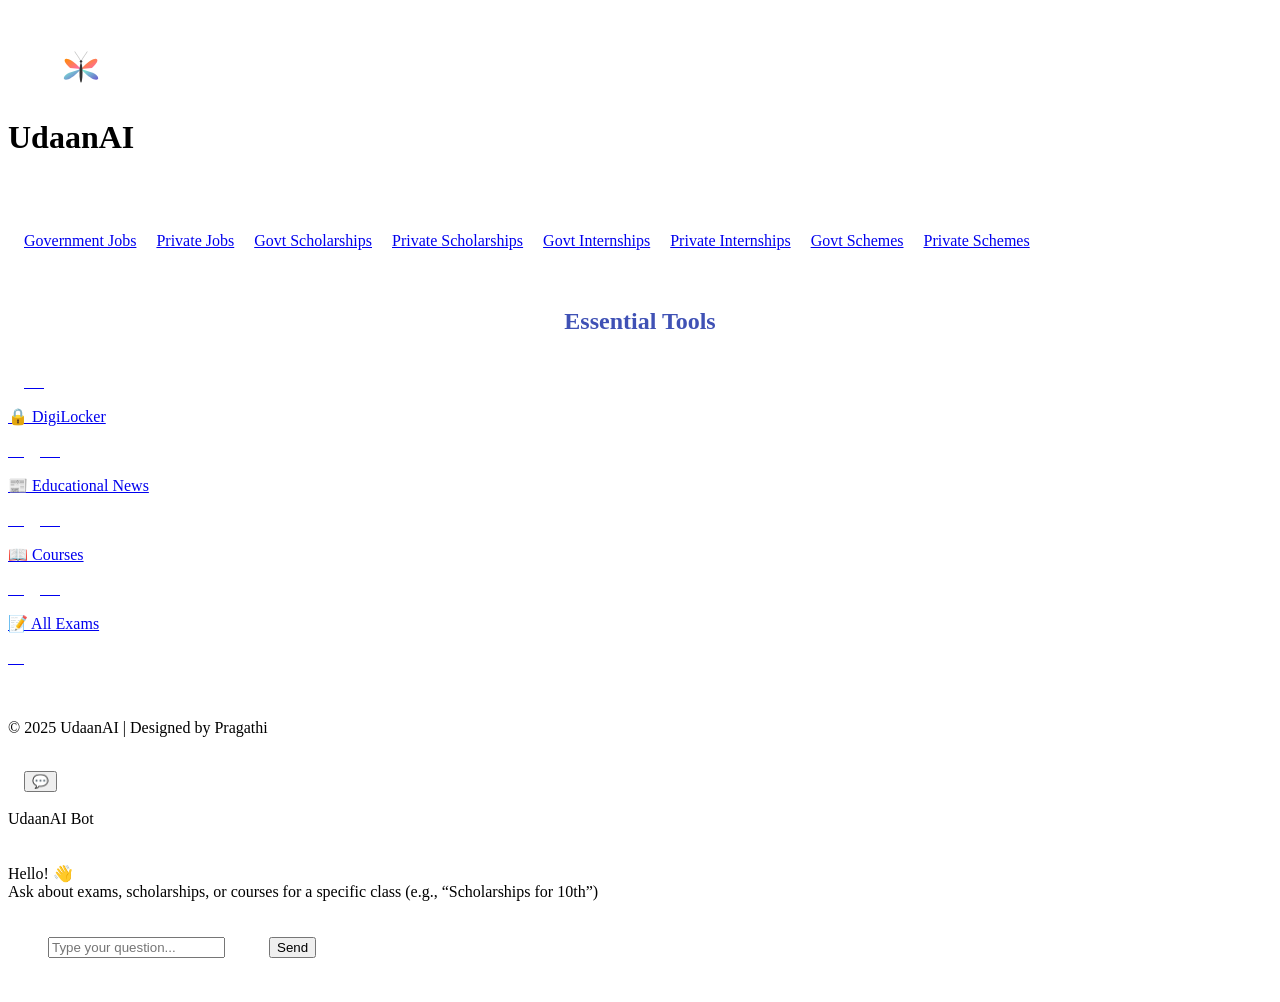
<file: index.html>
<!DOCTYPE html>
<html lang="en">
<head>
  <meta charset="UTF-8" />
  <meta name="viewport" content="width=device-width, initial-scale=1.0"/>
  <title>UdaanAI - Empowering Your Future</title>
  <link rel="stylesheet" href="style.css">
      <style>
    /* ======================= Chatbot Styles ======================= */
    #chatbot-toggle {
        position: fixed;
        bottom: 25px;
        right: 25px;
        background-color: #ff6f61;
        border: none;
        color: white;
        padding: 15px;
        border-radius: 50%;
        cursor: pointer;
        font-size: 20px;
        z-index: 9999;
        box-shadow: 0 4px 10px rgba(0, 0, 0, 0.3);
        transition: transform 0.3s;
    }

    #chatbot-toggle:hover {
        transform: scale(1.1);
        background-color: #e64a19;
    }

    #chatbot-box {
        position: fixed;
        bottom: 90px;
        right: 25px;
        width: 300px;
        max-height: 400px;
        background-color: #fff;
        border-radius: 15px;
        box-shadow: 0 6px 20px rgba(0, 0, 0, 0.25);
        display: none; /* Initially hidden */
        flex-direction: column;
        z-index: 9998;
        overflow: hidden;
        animation: slideUp 0.3s ease-out;
    }

    @keyframes slideUp {
        from { opacity: 0; transform: translateY(30px); }
        to { opacity: 1; transform: translateY(0); }
    }

    #chatbot-header {
        background-color: #ff6f61;
        color: white;
        padding: 10px;
        text-align: center;
        font-weight: bold;
    }

    #chatbot-messages {
        padding: 10px;
        flex: 1;
        overflow-y: auto;
        font-size: 14px;
        background-color: #f9f9f9;
    }

    .message { margin-bottom: 8px; }

    .user-message { text-align: right; color: #333; }

    .bot-message {
        text-align: left;
        color: #444;
        background-color: #e3f2fd;
        padding: 6px 10px;
        border-radius: 10px;
        display: inline-block;
        max-width: 85%;
    }

    #chatbot-input-box {
        display: flex;
        padding: 10px;
        border-top: 1px solid #ccc;
        background-color: white;
    }

    #chatbot-input {
        flex: 1;
        padding: 8px;
        border: 1px solid #ccc;
        border-radius: 8px;
        font-size: 14px;
    }

    #chatbot-send {
        background-color: #0288d1;
        color: white;
        border: none;
        margin-left: 8px;
        padding: 8px 12px;
        border-radius: 8px;
        cursor: pointer;
        transition: background-color 0.3s;
    }

    #chatbot-send:hover {
        background-color: #01579b;
    }

    /* ======================= Custom Home Page Styles ======================= */
    .utility-grid {
      display: grid;
      grid-template-columns: repeat(auto-fit, minmax(150px, 1fr));
      gap: 15px;
      max-width: 800px;
      margin: 20px auto;
      padding: 0 20px;
    }
    .utility-grid a {
      text-align: center;
      padding: 15px;
      background-color: #e8eaf6;
      color: #3f51b5;
      border-radius: 10px;
      text-decoration: none;
      font-weight: bold;
      box-shadow: 0 2px 4px rgba(0,0,0,0.1);
      transition: background-color 0.3s;
    }
    .utility-grid a:hover {
      background-color: #c5cae9;
    }
    .utility-grid p {
      margin: 0;
    }
  </style>
</head>
<body>

    <header>
    <div class="logo-container">
            <svg class="butterfly-logo" viewBox="0 0 200 160" xmlns="http://www.w3.org/2000/svg" role="img" aria-label="Elegant Butterfly Logo" style="width: 50px; height: 50px; display: inline-block;">
        <defs>
          <linearGradient id="gradUpper" x1="0%" y1="0%" x2="100%" y2="100%">
            <stop offset="0%" stop-color="#FF8C00"/>
            <stop offset="100%" stop-color="#FF69B4"/>
          </linearGradient>
          <linearGradient id="gradLower" x1="0%" y1="0%" x2="100%" y2="100%">
            <stop offset="0%" stop-color="#7FFFD4"/>
            <stop offset="100%" stop-color="#6A5ACD"/>
          </linearGradient>
        </defs>
        <path class="wing-upper" d="M100 80 C45 20, 15 40, 60 80" fill="url(#gradUpper)">
          <animate attributeName="d" values="M100 80 C45 20, 15 40, 60 80; M100 80 C40 15, 10 35, 55 75; M100 80 C45 20, 15 40, 60 80" dur="3s" repeatCount="indefinite" />
        </path>
        <path class="wing-lower" d="M100 80 C40 150, 10 110, 60 90" fill="url(#gradLower)">
          <animate attributeName="d" values="M100 80 C40 150, 10 110, 60 90; M100 80 C35 155, 5 115, 55 95; M100 80 C40 150, 10 110, 60 90" dur="3s" repeatCount="indefinite" />
        </path>
        <path class="wing-upper" d="M100 80 C155 20, 185 40, 140 80" fill="url(#gradUpper)">
          <animate attributeName="d" values="M100 80 C155 20, 185 40, 140 80; M100 80 C160 15, 190 35, 145 75; M100 80 C155 20, 185 40, 140 80" dur="3s" repeatCount="indefinite" />
        </path>
        <path class="wing-lower" d="M100 80 C160 150, 190 110, 140 90" fill="url(#gradLower)">
          <animate attributeName="d" values="M100 80 C160 150, 190 110, 140 90; M100 80 C165 155, 195 115, 145 95; M100 80 C160 150, 190 110, 140 90" dur="3s" repeatCount="indefinite" />
        </path>
        <ellipse class="body" cx="100" cy="95" rx="6" ry="40" fill="#333"/>
        <circle class="body" cx="100" cy="50" r="5" fill="#333"/>
        <path class="antennae" d="M100 50 C90 30, 80 20, 75 10" stroke="#333" fill="transparent" />
        <path class="antennae" d="M100 50 C110 30, 120 20, 125 10" stroke="#333" fill="transparent" />
      </svg>
      <h1>UdaanAI</h1>
    </div>
  </header>

    <section class="button-grid">
    <a href="govt-exams.html">Government Jobs</a>
    <a href="private-exams.html">Private Jobs</a>
    <a href="govt-scholarships.html">Govt Scholarships</a>
    <a href="private-scholarships.html">Private Scholarships</a>
    <a href="govt-internships.html">Govt Internships</a>
    <a href="private-internships.html">Private Internships</a>
    <a href="govt-schemes.html">Govt Schemes</a>
    <a href="private-schemes.html">Private Schemes</a>
  </section>

    <h2 style="text-align: center; color: #3f51b5; margin-top: 40px;">Essential Tools</h2>
  <section class="utility-grid">
    <a href="digilocker.html">
      <p>🔒 DigiLocker</p>
    </a>
    <a href="educationalnews.html">
      <p>📰 Educational News</p>
    </a>
    <a href="courses.html">
      <p>📖 Courses</p>
    </a>
    <a href="exams.html">
      <p>📝 All Exams</p>
    </a>
  </section>

    <footer>
    <p>&copy; 2025 UdaanAI | Designed by Pragathi</p>
  </footer>

    <button id="chatbot-toggle" onclick="toggleChatbot()">💬</button>

  <div id="chatbot-box">
      <div id="chatbot-header">UdaanAI Bot</div>
      <div id="chatbot-messages">
          <div class="bot-message">Hello! 👋<br>Ask about exams, scholarships, or courses for a specific class (e.g., “Scholarships for 10th”)</div>
      </div>
      <div id="chatbot-input-box">
          <input type="text" id="chatbot-input" placeholder="Type your question..." onkeyup="if(event.key === 'Enter') processChat()">
          <button id="chatbot-send" onclick="processChat()">Send</button>
      </div>
  </div>

  <script>
      const responses = {
          "5th": {
              exams: ["Navodaya Entrance", "Sainik School Entrance"],
              scholarships: ["NMMS (if eligible from 8th)", "Pre-matric"],
              schemes: ["Midday Meal", "Free Uniforms", "Books"],
              courses: ["Abacus", "Mental Math", "Science Projects"]
          },
          "10th": {
              exams: ["NTSE", "Polytechnic Entrance", "RMS", "RIE CEE"],
              scholarships: ["OMPLAI", "NSP Pre-Matric", "State Merit"],
              schemes: ["Free Intermediate", "Skill India"],
              courses: ["NTSE Prep", "Foundation for JEE/NEET", "Polytechnic Coaching"]
          },
          "b.tech": {
              exams: ["GATE", "SSC JE", "RRB JE", "ISRO", "TSGENCO"],
              scholarships: ["AICTE Pragati", "NSP Post-Matric", "State Merit"],
              schemes: ["Internship Portal", "Startup India", "NPTEL"],
              courses: ["GATE Coaching", "Core Projects", "NPTEL", "Internships"]
          },
          "phd": {
              exams: ["UGC NET", "CSIR NET", "IIT PhD Entrance"],
              scholarships: ["JRF", "MANF", "INSPIRE"],
              schemes: ["Research Grants", "Postdoc Fellowships"],
              courses: ["Research Methodology", "Grant Writing"]
          }
      };

      function toggleChatbot() {
          const bot = document.getElementById("chatbot-box");
          bot.style.display = (bot.style.display === "flex") ? "none" : "flex";
      }

      function processChat() {
          const inputElement = document.getElementById("chatbot-input");
          const input = inputElement.value.toLowerCase().trim();

          if (!input) return;

          const output = document.getElementById("chatbot-messages");

          const classKeys = Object.keys(responses);
          let responseMsg = "Sorry, I didn’t understand. Try asking: ‘Scholarships for 10th’ or ‘Exams for B.Tech’";

          for (let cls of classKeys) {
              if (input.includes(cls)) {
                  const r = responses[cls];
                  if (input.includes("exam")) responseMsg = "📚 **Exams:** " + r.exams.join(", ");
                  else if (input.includes("scholar")) responseMsg = "💰 **Scholarships:** " + r.scholarships.join(", ");
                  else if (input.includes("scheme")) responseMsg = "🏛️ **Schemes:** " + r.schemes.join(", ");
                  else if (input.includes("course")) responseMsg = "📖 **Courses:** " + r.courses.join(", ");
                  else responseMsg = "I found details for **" + cls.toUpperCase() + "**! Try asking specifically about exams, scholarships, schemes, or courses.";
                  break;
              }
          }

          // Append messages with the correct class for styling
          output.innerHTML += `<div class="user-message message"><strong>You:</strong> ${input}</div><div class="bot-message message">${responseMsg}</div>`;

          // Clear input and scroll to bottom
          inputElement.value = "";
          output.scrollTop = output.scrollHeight;
      }
  </script>

</body>
</html>
</file>
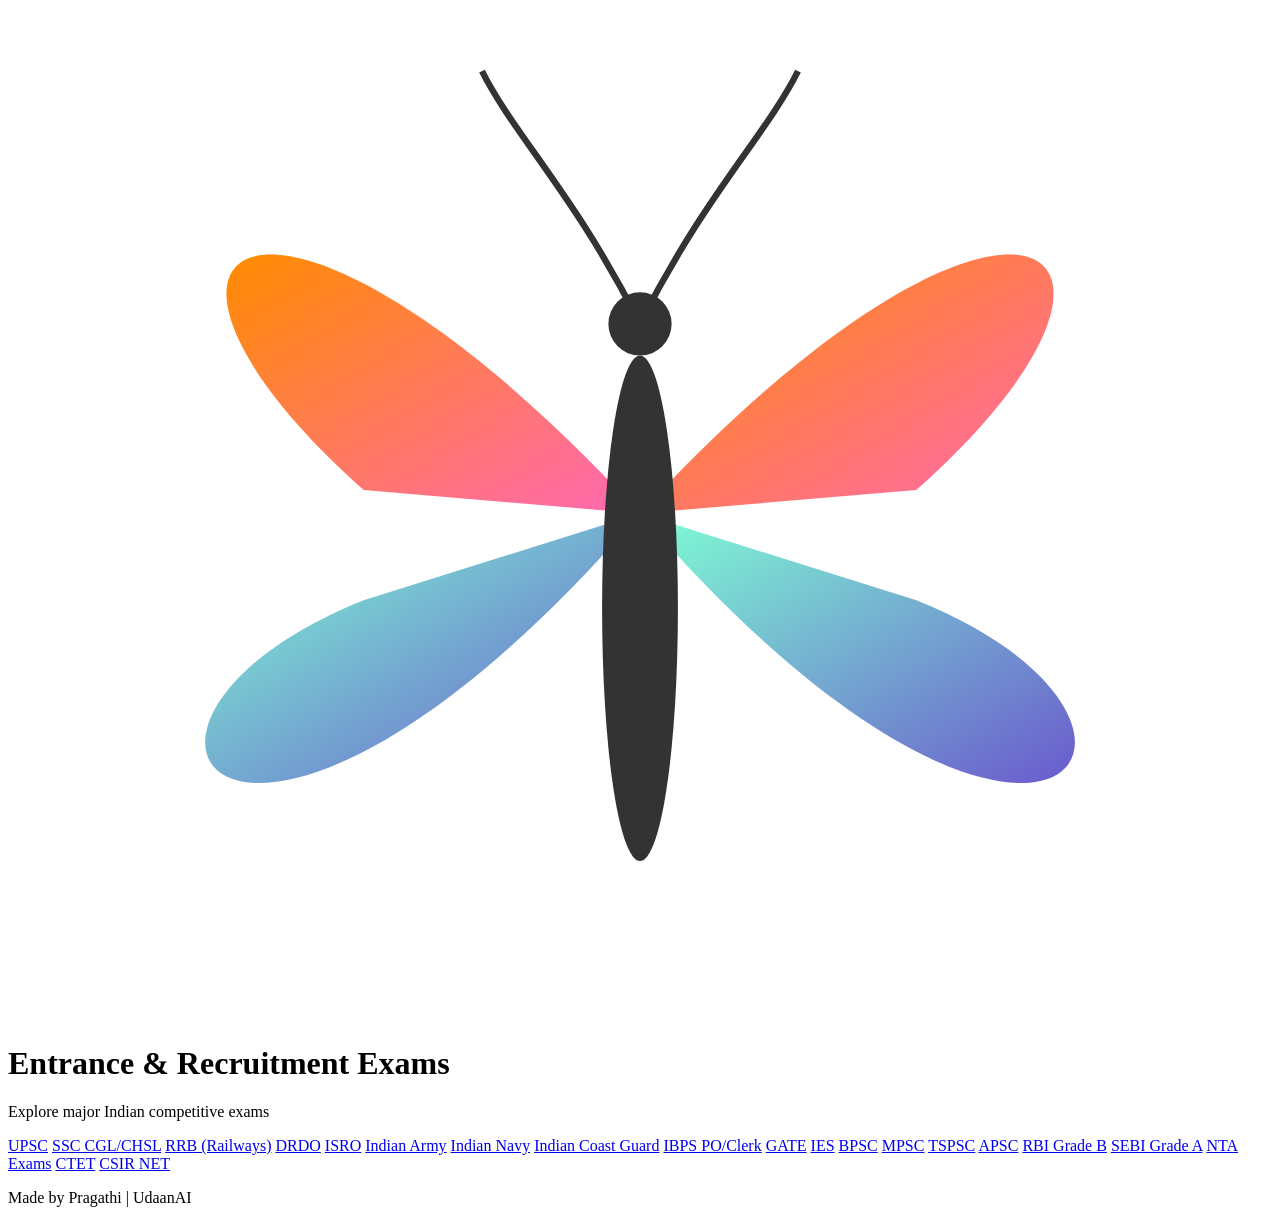
<file: exams.html>
<!DOCTYPE html>
<html lang="en">
<head>
  <meta charset="UTF-8" />
  <meta name="viewport" content="width=device-width, initial-scale=1.0"/>
  <title>Exams – UdaanAI</title>
  <link rel="stylesheet" href="style.css" />
</head>
<body>
  <div class="butterfly-header">
    <img src="butterfly.svg" alt="Butterfly Logo" class="butterfly-img" />
    <h1>Entrance & Recruitment Exams</h1>
    <p>Explore major Indian competitive exams</p>
  </div>

  <div class="button-grid">
    <a href="https://upsc.gov.in" target="_blank">UPSC</a>
    <a href="https://ssc.nic.in" target="_blank">SSC CGL/CHSL</a>
    <a href="https://rrbcdg.gov.in" target="_blank">RRB (Railways)</a>
    <a href="https://drdo.gov.in" target="_blank">DRDO</a>
    <a href="https://isro.gov.in" target="_blank">ISRO</a>
    <a href="https://joinindianarmy.nic.in" target="_blank">Indian Army</a>
    <a href="https://joinindiannavy.gov.in" target="_blank">Indian Navy</a>
    <a href="https://joinindiancoastguard.cdac.in" target="_blank">Indian Coast Guard</a>
    <a href="https://ibps.in" target="_blank">IBPS PO/Clerk</a>
    <a href="https://gate.iitkgp.ac.in" target="_blank">GATE</a>
    <a href="https://ies.gov.in" target="_blank">IES</a>
    <a href="https://bpsc.bih.nic.in" target="_blank">BPSC</a>
    <a href="https://mpsc.gov.in" target="_blank">MPSC</a>
    <a href="https://tspsc.gov.in" target="_blank">TSPSC</a>
    <a href="https://apsc.nic.in" target="_blank">APSC</a>
    <a href="https://www.rbi.org.in" target="_blank">RBI Grade B</a>
    <a href="https://sebi.gov.in" target="_blank">SEBI Grade A</a>
    <a href="https://nta.ac.in" target="_blank">NTA Exams</a>
    <a href="https://ctet.nic.in" target="_blank">CTET</a>
    <a href="https://csirnet.nta.nic.in" target="_blank">CSIR NET</a>
  </div>

  <footer>
    <p>Made  by Pragathi | UdaanAI</p>
  </footer>
</body>
</html>
</file>
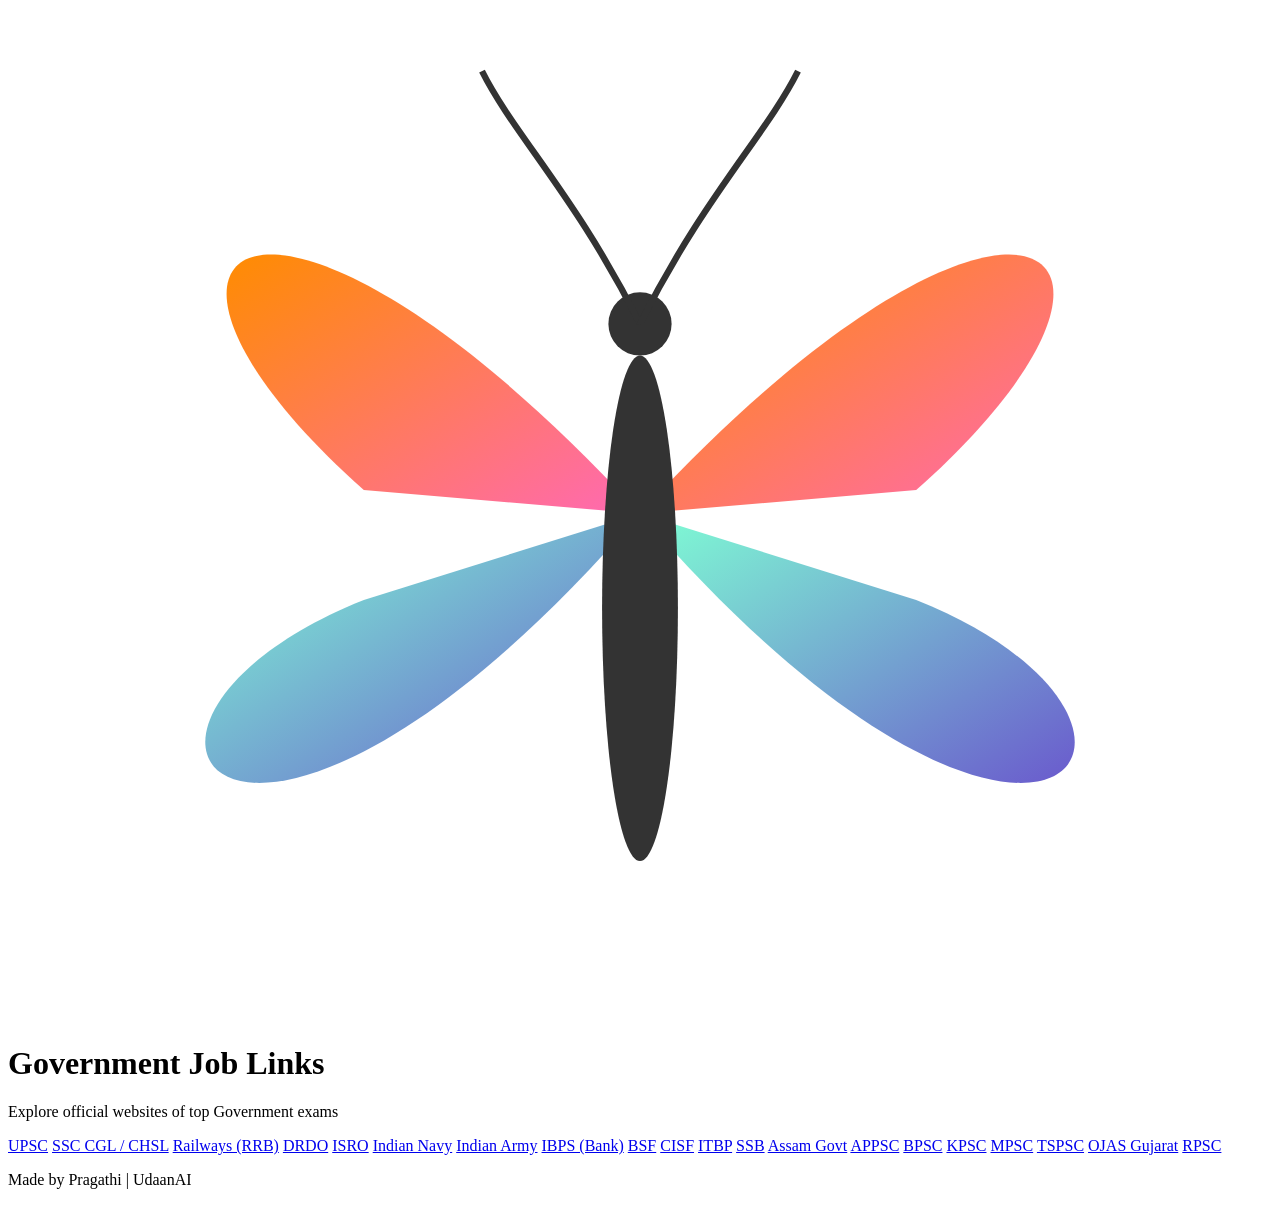
<file: govt-jobs.html>
<!DOCTYPE html>
<html lang="en">
<head>
  <meta charset="UTF-8" />
  <meta name="viewport" content="width=device-width, initial-scale=1.0"/>
  <title>Government Jobs – UdaanAI</title>
  <link rel="stylesheet" href="style.css" />
</head>
<body>
  <div class="butterfly-header">
    <img src="butterfly.svg" alt="Butterfly Logo" class="butterfly-img" />
    <h1>Government Job Links</h1>
    <p>Explore official websites of top Government exams</p>
  </div>

  <div class="button-grid">
    <a href="https://www.upsc.gov.in" target="_blank">UPSC</a>
    <a href="https://ssc.nic.in" target="_blank">SSC CGL / CHSL</a>
    <a href="https://rrbcdg.gov.in" target="_blank">Railways (RRB)</a>
    <a href="https://www.drdo.gov.in" target="_blank">DRDO</a>
    <a href="https://www.isro.gov.in" target="_blank">ISRO</a>
    <a href="https://www.joinindiannavy.gov.in" target="_blank">Indian Navy</a>
    <a href="https://joinindianarmy.nic.in" target="_blank">Indian Army</a>
    <a href="https://ibps.in" target="_blank">IBPS (Bank)</a>
    <a href="https://bsf.gov.in" target="_blank">BSF</a>
    <a href="https://cisf.gov.in" target="_blank">CISF</a>
    <a href="https://itbpolice.nic.in" target="_blank">ITBP</a>
    <a href="https://www.ssbrectt.gov.in" target="_blank">SSB</a>
    <a href="https://assam.gov.in" target="_blank">Assam Govt</a>
    <a href="https://psc.ap.gov.in" target="_blank">APPSC</a>
    <a href="https://www.bpsc.bih.nic.in" target="_blank">BPSC</a>
    <a href="https://www.kpsc.kar.nic.in" target="_blank">KPSC</a>
    <a href="https://mpsc.gov.in" target="_blank">MPSC</a>
    <a href="https://tspsc.gov.in" target="_blank">TSPSC</a>
    <a href="https://ojas.gujarat.gov.in" target="_blank">OJAS Gujarat</a>
    <a href="https://rpsc.rajasthan.gov.in" target="_blank">RPSC</a>
  </div>

  <footer>
    <p>Made  by Pragathi | UdaanAI</p>
  </footer>
</body>
</html>
</file>
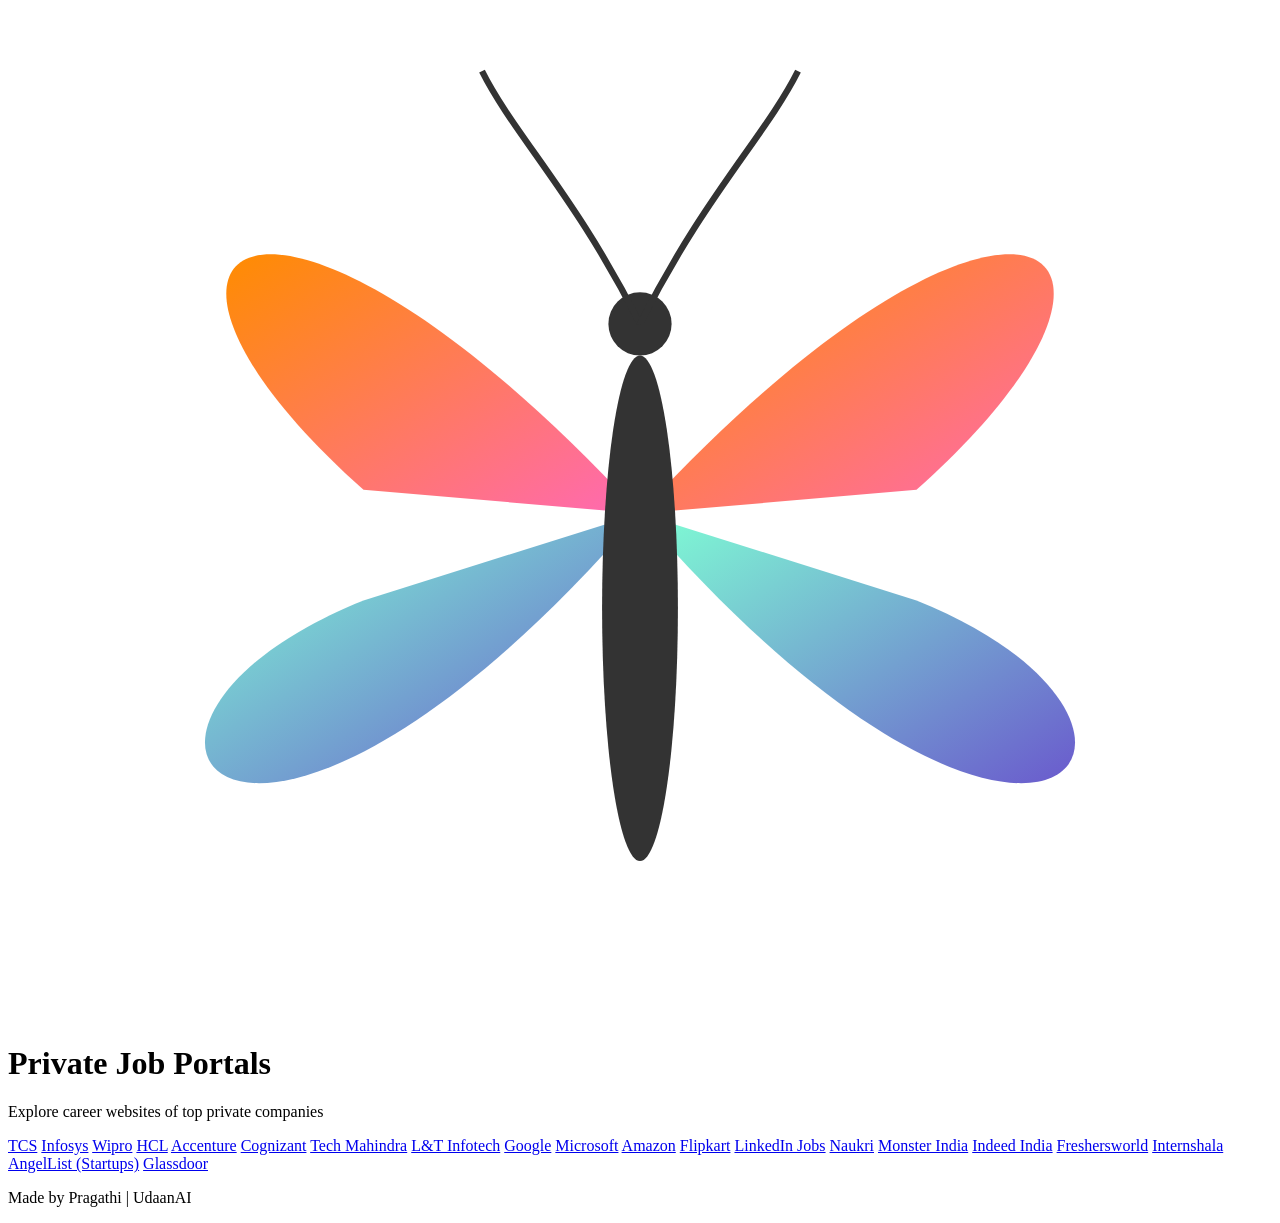
<file: private-jobs.html>
<!DOCTYPE html>
<html lang="en">
<head>
  <meta charset="UTF-8" />
  <meta name="viewport" content="width=device-width, initial-scale=1.0"/>
  <title>Private Jobs – UdaanAI</title>
  <link rel="stylesheet" href="style.css" />
</head>
<body>
  <div class="butterfly-header">
    <img src="butterfly.svg" alt="Butterfly Logo" class="butterfly-img" />
    <h1>Private Job Portals</h1>
    <p>Explore career websites of top private companies</p>
  </div>

  <div class="button-grid">
    <a href="https://careers.tcs.com" target="_blank">TCS</a>
    <a href="https://www.infosys.com/careers" target="_blank">Infosys</a>
    <a href="https://careers.wipro.com" target="_blank">Wipro</a>
    <a href="https://www.hcltech.com/careers" target="_blank">HCL</a>
    <a href="https://careers.accenture.com" target="_blank">Accenture</a>
    <a href="https://careers.cognizant.com" target="_blank">Cognizant</a>
    <a href="https://www.techmahindra.com/careers/" target="_blank">Tech Mahindra</a>
    <a href="https://www.lntinfotech.com/careers/" target="_blank">L&T Infotech</a>
    <a href="https://careers.google.com" target="_blank">Google</a>
    <a href="https://careers.microsoft.com" target="_blank">Microsoft</a>
    <a href="https://www.amazon.jobs" target="_blank">Amazon</a>
    <a href="https://www.flipkartcareers.com" target="_blank">Flipkart</a>
    <a href="https://www.linkedin.com/jobs" target="_blank">LinkedIn Jobs</a>
    <a href="https://www.naukri.com" target="_blank">Naukri</a>
    <a href="https://www.monsterindia.com" target="_blank">Monster India</a>
    <a href="https://www.indeed.co.in" target="_blank">Indeed India</a>
    <a href="https://freshersworld.com" target="_blank">Freshersworld</a>
    <a href="https://internshala.com" target="_blank">Internshala</a>
    <a href="https://angel.co" target="_blank">AngelList (Startups)</a>
    <a href="https://www.glassdoor.co.in/index.htm" target="_blank">Glassdoor</a>
  </div>

  <footer>
    <p>Made  by Pragathi | UdaanAI</p>
  </footer>
</body>
</html>
</file>
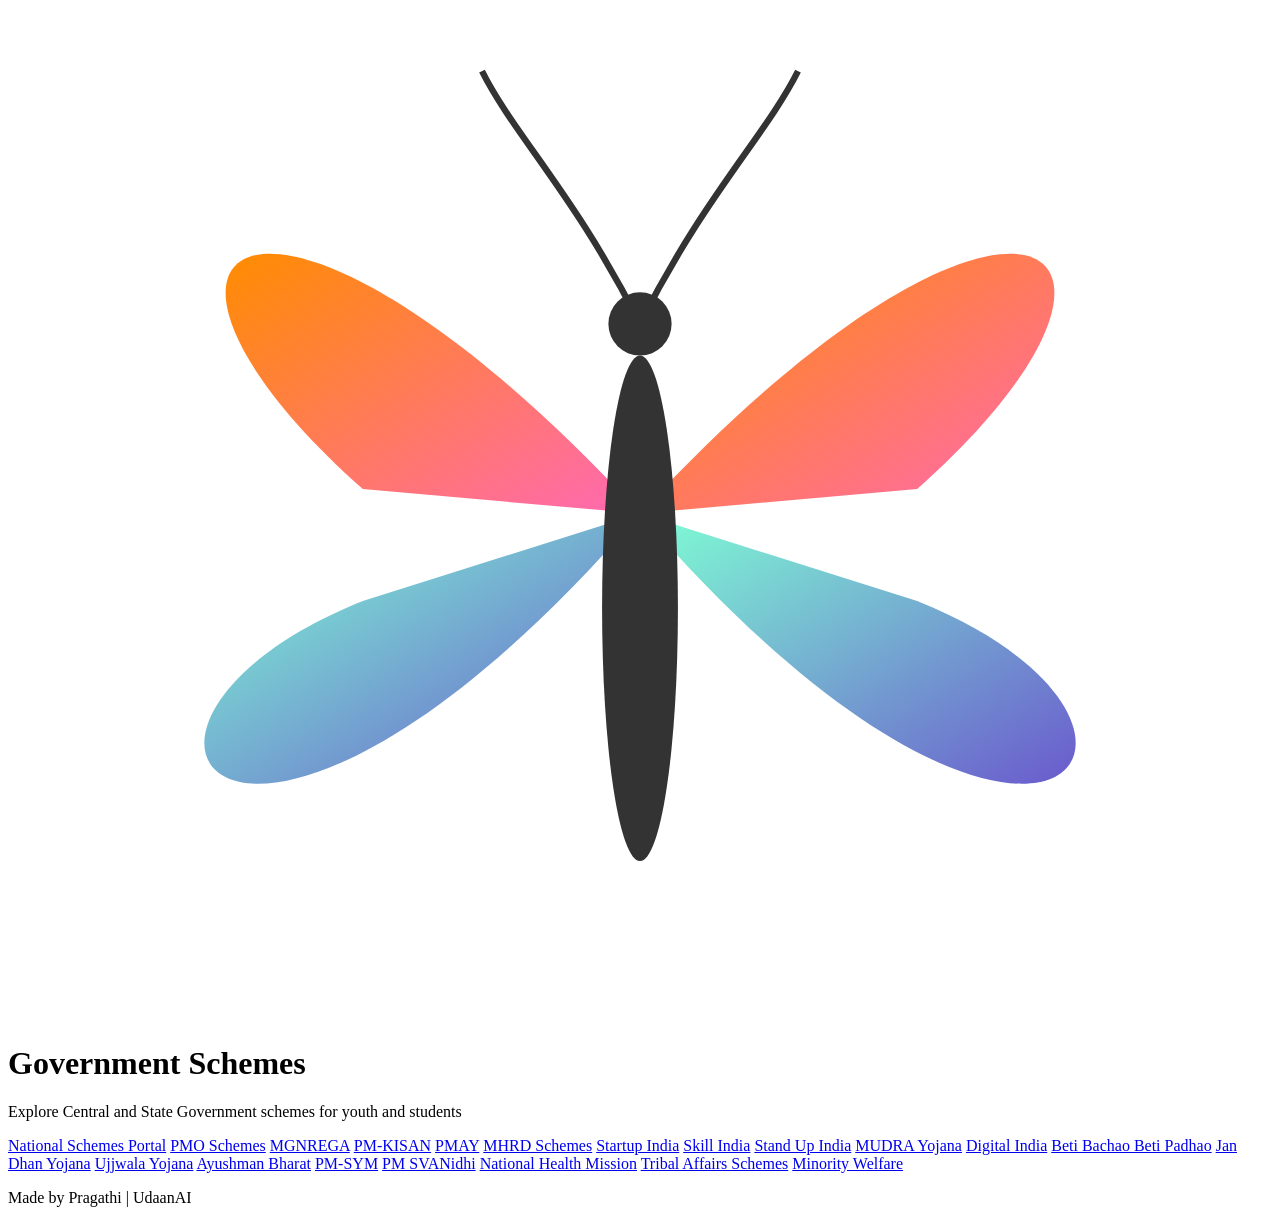
<file: schemes.html>
<!DOCTYPE html>
<html lang="en">
<head>
  <meta charset="UTF-8" />
  <meta name="viewport" content="width=device-width, initial-scale=1.0"/>
  <title>Govt Schemes – UdaanAI</title>
  <link rel="stylesheet" href="style.css" />
</head>
<body>
  <div class="butterfly-header">
    <img src="butterfly.svg" alt="Butterfly Logo" class="butterfly-img" />
    <h1>Government Schemes</h1>
    <p>Explore Central and State Government schemes for youth and students</p>
  </div>

  <div class="button-grid">
    <a href="https://www.india.gov.in/my-government/schemes" target="_blank">National Schemes Portal</a>
    <a href="https://www.pmindia.gov.in/en/major_initiatives/" target="_blank">PMO Schemes</a>
    <a href="https://nrega.nic.in" target="_blank">MGNREGA</a>
    <a href="https://pmkisan.gov.in" target="_blank">PM-KISAN</a>
    <a href="https://pmaymis.gov.in" target="_blank">PMAY</a>
    <a href="https://mhrd.gov.in" target="_blank">MHRD Schemes</a>
    <a href="https://startupindia.gov.in" target="_blank">Startup India</a>
    <a href="https://skillindia.gov.in" target="_blank">Skill India</a>
    <a href="https://www.standupmitra.in" target="_blank">Stand Up India</a>
    <a href="https://mudra.org.in" target="_blank">MUDRA Yojana</a>
    <a href="https://www.digitalindia.gov.in" target="_blank">Digital India</a>
    <a href="https://betibachao.betipadhao.gov.in" target="_blank">Beti Bachao Beti Padhao</a>
    <a href="https://pmjdy.gov.in" target="_blank">Jan Dhan Yojana</a>
    <a href="https://www.india.gov.in/spotlight/ujwala-yojana" target="_blank">Ujjwala Yojana</a>
    <a href="https://www.nhp.gov.in/health-programmes-national-programmes" target="_blank">Ayushman Bharat</a>
    <a href="https://labour.gov.in/pm-sym" target="_blank">PM-SYM</a>
    <a href="https://www.swanidhipmstreetvendor.com" target="_blank">PM SVANidhi</a>
    <a href="https://www.nhm.gov.in" target="_blank">National Health Mission</a>
    <a href="https://www.tribal.nic.in" target="_blank">Tribal Affairs Schemes</a>
    <a href="https://minorityaffairs.gov.in" target="_blank">Minority Welfare</a>
  </div>

  <footer>
    <p>Made by Pragathi | UdaanAI</p>
  </footer>
</body>
</html>
</file>
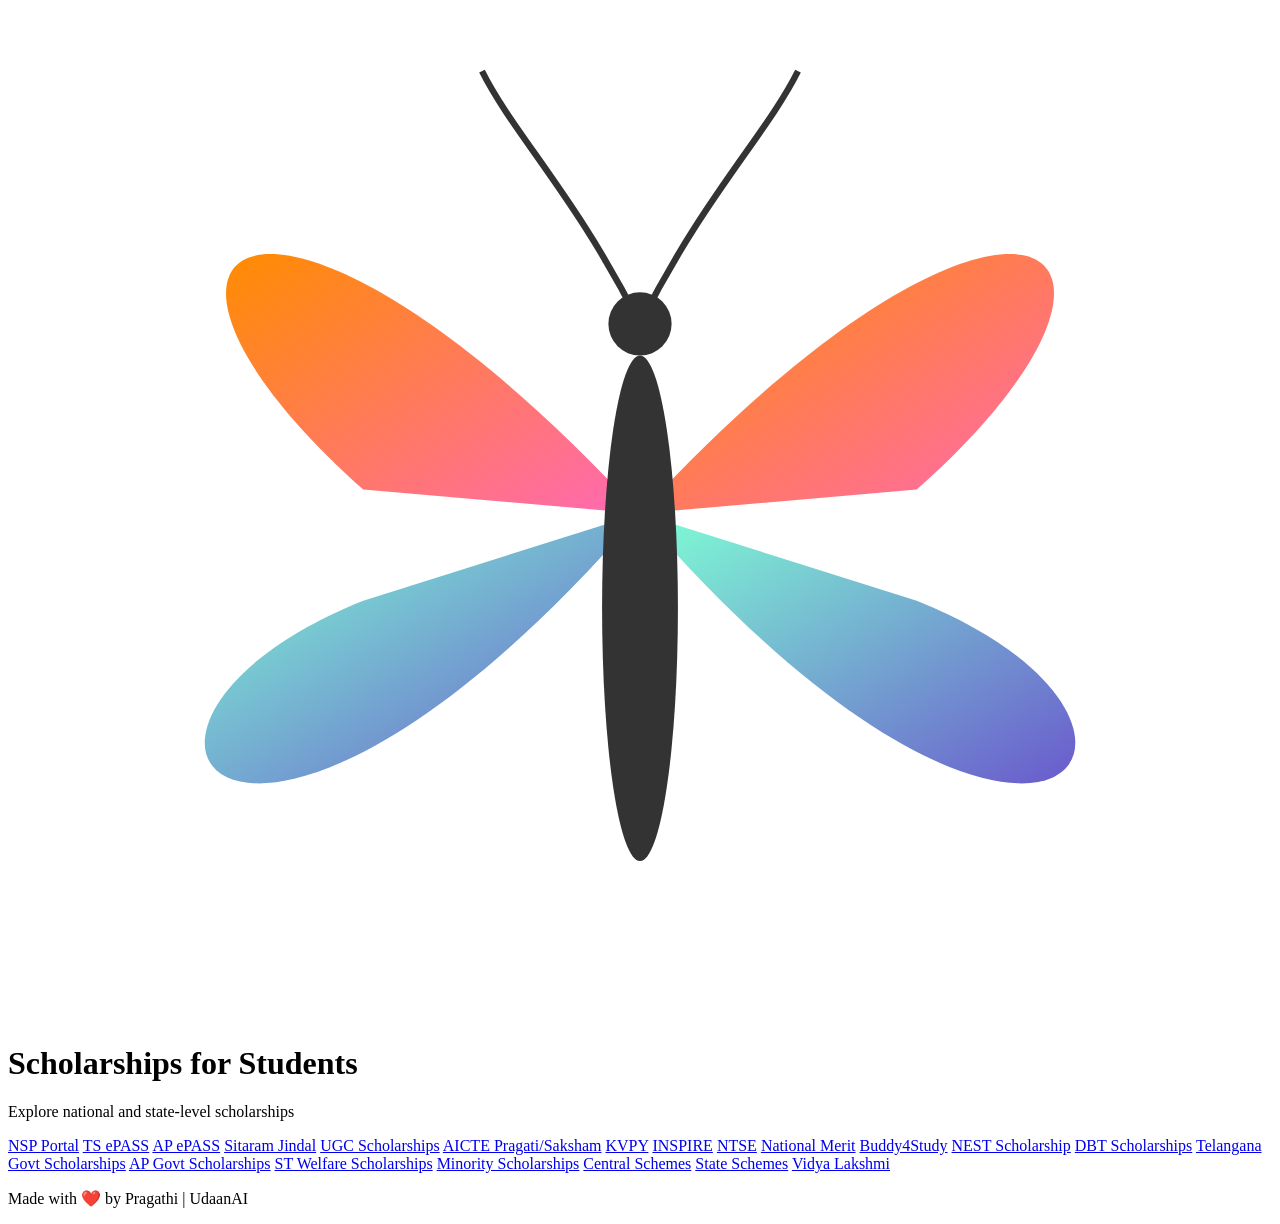
<file: scholarships.html>
<!DOCTYPE html>
<html lang="en">
<head>
  <meta charset="UTF-8" />
  <meta name="viewport" content="width=device-width, initial-scale=1.0"/>
  <title>Scholarships – UdaanAI</title>
  <link rel="stylesheet" href="style.css" />
</head>
<body>
  <div class="butterfly-header">
    <img src="butterfly.svg" alt="Butterfly Logo" class="butterfly-img" />
    <h1>Scholarships for Students</h1>
    <p>Explore national and state-level scholarships</p>
  </div>

  <div class="button-grid">
    <a href="https://scholarships.gov.in" target="_blank">NSP Portal</a>
    <a href="https://telanganaepass.cgg.gov.in" target="_blank">TS ePASS</a>
    <a href="https://epass.apcfss.in" target="_blank">AP ePASS</a>
    <a href="https://www.sitaramjindalfoundation.org" target="_blank">Sitaram Jindal</a>
    <a href="https://www.ugc.ac.in" target="_blank">UGC Scholarships</a>
    <a href="https://www.aicte-india.org" target="_blank">AICTE Pragati/Saksham</a>
    <a href="https://www.kishorevaigyanik.in" target="_blank">KVPY</a>
    <a href="https://inspire-dst.gov.in" target="_blank">INSPIRE</a>
    <a href="https://www.ntse.nic.in" target="_blank">NTSE</a>
    <a href="https://www.education.gov.in/en/national-merit" target="_blank">National Merit</a>
    <a href="https://www.buddy4study.com" target="_blank">Buddy4Study</a>
    <a href="https://www.foundation.nest.net.in" target="_blank">NEST Scholarship</a>
    <a href="https://www.dbtindia.gov.in" target="_blank">DBT Scholarships</a>
    <a href="https://www.telangana.gov.in" target="_blank">Telangana Govt Scholarships</a>
    <a href="https://www.ap.gov.in" target="_blank">AP Govt Scholarships</a>
    <a href="https://tribal.nic.in" target="_blank">ST Welfare Scholarships</a>
    <a href="https://minorityaffairs.gov.in" target="_blank">Minority Scholarships</a>
    <a href="https://www.nsp.gov.in/public/schemeGuidelines" target="_blank">Central Schemes</a>
    <a href="https://www.education.gov.in" target="_blank">State Schemes</a>
    <a href="https://vidyalakshmi.co.in" target="_blank">Vidya Lakshmi</a>
  </div>

  <footer>
    <p>Made with ❤️ by Pragathi | UdaanAI</p>
  </footer>
</body>
</html>
</file>
<file: style.css>
/* Reset & Base Styles */
* {
  margin: 0;
  padding: 0;
  box-sizing: border-box;
  font-family: "Segoe UI", Tahoma, Geneva, Verdana, sans-serif;
}

/* 💻 DESKTOP FILL FIX: Ensure the body takes full width and minimum height */
body {
  background: linear-gradient(135deg, #e0f7fa, #fce4ec);
  color: #333;
  min-height: 100vh;
  width: 100vw; /* ✅ FIX: Ensures body fills desktop horizontally */
  display: flex;
  flex-direction: column;
  align-items: center;
  padding: 20px 0; /* Reduced side padding, using max-width on containers */
}

/* Header */
header {
  text-align: center;
  margin-bottom: 30px;
  width: 100%;
  max-width: 900px;
  padding: 0 20px; /* Added horizontal padding to keep content off the edge */
}

.logo-container {
  display: flex;
  flex-direction: column;
  align-items: center;
}

.butterfly-logo {
  width: 120px;
  height: auto;
  margin-bottom: 10px;
}

/* Title under logo */
.logo-container h1 {
  font-size: 2rem;
  color: #00796B;
  text-shadow: 1px 1px 2px #aaa;
}

/* Grid Buttons */
.button-grid {
  display: grid;
  grid-template-columns: repeat(auto-fit, minmax(180px, 1fr));
  gap: 20px;
  width: 95%; /* ✅ IMPROVED: Use 95% to allow small margins */
  max-width: 900px; /* Maintains desktop centered design */
  padding: 10px 20px; /* Added horizontal padding */
}

.button-grid a {
  text-decoration: none;
  padding: 15px;
  text-align: center;
  background: linear-gradient(to right, #7b1fa2, #ba68c8);
  color: white;
  border-radius: 12px;
  font-weight: bold;
  box-shadow: 0 4px 6px rgba(0,0,0,0.2);
  transition: transform 0.3s ease, background 0.4s ease;
}

.button-grid a:hover {
  transform: translateY(-5px);
  background: linear-gradient(to right, #4a148c, #9c27b0);
}

/* Footer */
footer {
  margin-top: auto;
  padding: 20px;
  text-align: center;
  font-size: 0.9rem;
  color: #666;
  width: 100%; /* Ensures footer fills the width */
}

/* ======================= CHATBOT STYLES (MOVED FROM HTML) ======================= */

#chatbot-toggle {
    position: fixed;
    bottom: 25px;
    right: 25px;
    background-color: #ff6f61;
    border: none;
    color: white;
    padding: 15px;
    border-radius: 50%;
    cursor: pointer;
    font-size: 20px;
    z-index: 9999;
    box-shadow: 0 4px 10px rgba(0, 0, 0, 0.3);
    transition: transform 0.3s;
}

#chatbot-toggle:hover {
    transform: scale(1.1);
    background-color: #e64a19;
}

#chatbot-box {
    position: fixed;
    bottom: 90px;
    right: 25px;
    width: 300px;
    max-height: 400px;
    background-color: #fff;
    border-radius: 15px;
    box-shadow: 0 6px 20px rgba(0, 0, 0, 0.25);
    /* NOTE: display: none is set in JS logic, but flex is used when visible */
    flex-direction: column;
    z-index: 9998;
    overflow: hidden;
    animation: slideUp 0.3s ease-out;
}

@keyframes slideUp {
    from { opacity: 0; transform: translateY(30px); }
    to { opacity: 1; transform: translateY(0); }
}

#chatbot-header {
    background-color: #ff6f61;
    color: white;
    padding: 10px;
    text-align: center;
    font-weight: bold;
}

#chatbot-messages {
    padding: 10px;
    flex: 1;
    overflow-y: auto;
    font-size: 14px;
    background-color: #f9f9f9;
}

.message { margin-bottom: 8px; }
.user-message { text-align: right; color: #333; }
.bot-message {
    text-align: left;
    color: #444;
    background-color: #e3f2fd;
    padding: 6px 10px;
    border-radius: 10px;
    display: inline-block;
    max-width: 85%;
}

#chatbot-input-box {
    display: flex;
    padding: 10px;
    border-top: 1px solid #ccc;
    background-color: white;
}

#chatbot-input {
    flex: 1;
    padding: 8px;
    border: 1px solid #ccc;
    border-radius: 8px;
    font-size: 14px;
}

#chatbot-send {
    background-color: #0288d1;
    color: white;
    border: none;
    margin-left: 8px;
    padding: 8px 12px;
    border-radius: 8px;
    cursor: pointer;
    transition: background-color 0.3s;
}

#chatbot-send:hover {
    background-color: #01579b;
}

/* ======================= SUB-PAGE STYLES (For Exams, DigiLocker, etc.) ======================= */
/* Assuming the sub-pages use a header wrapper for consistency */
.butterfly-header {
    text-align: center;
    margin-bottom: 30px;
}

.butterfly-img {
    width: 100px;
    height: auto;
    margin-bottom: 10px;
}

.page-title {
    font-size: 2rem;
    color: #00796B;
}

/* Style for the button-container used in gov-examst.html */
.button-container {
    display: grid;
    grid-template-columns: repeat(auto-fit, minmax(200px, 1fr));
    gap: 15px;
    width: 95%;
    max-width: 900px;
    margin: 20px auto;
    padding: 0 20px;
}

.button-container button {
    padding: 15px;
    border: none;
    border-radius: 10px;
    background-color: #039be5;
    color: white;
    font-size: 16px;
    cursor: pointer;
    transition: 0.3s;
}

.button-container button:hover {
    background-color: #0277bd;
}
</file>
